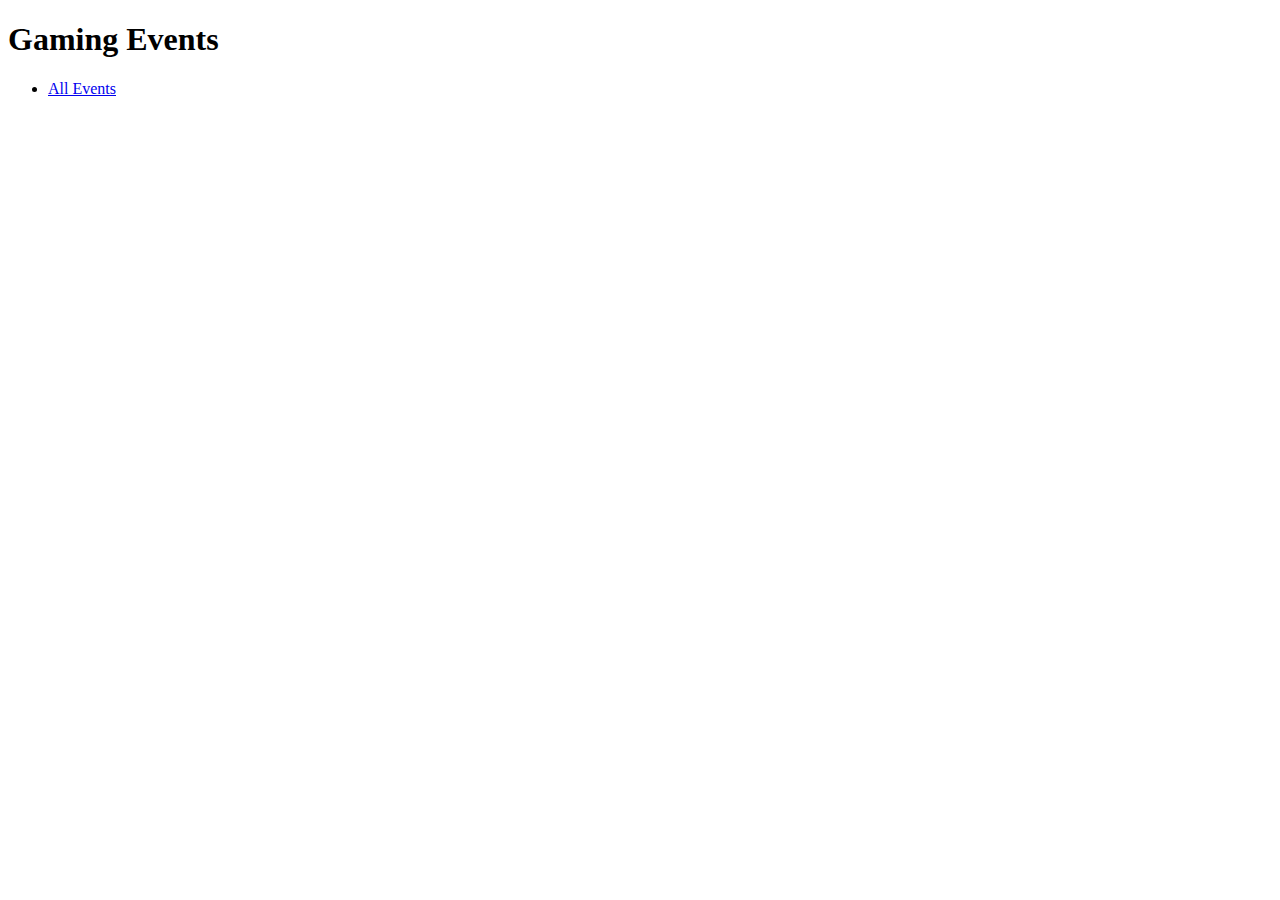
<file: src/main/resources/templates/index.html>
<!DOCTYPE html>
<html lang="en" xmlns:th="http://www.thymeleaf.org">
<head>
    <meta charset="UTF-8"/>
    <title>Gaming Events</title>
</head>
<body>

<h1>Gaming Events</h1>

<nav>
    <ul>
        <li><a href="/events">All Events</a></li>
    </ul>
</nav>

</body>
</html>
</file>
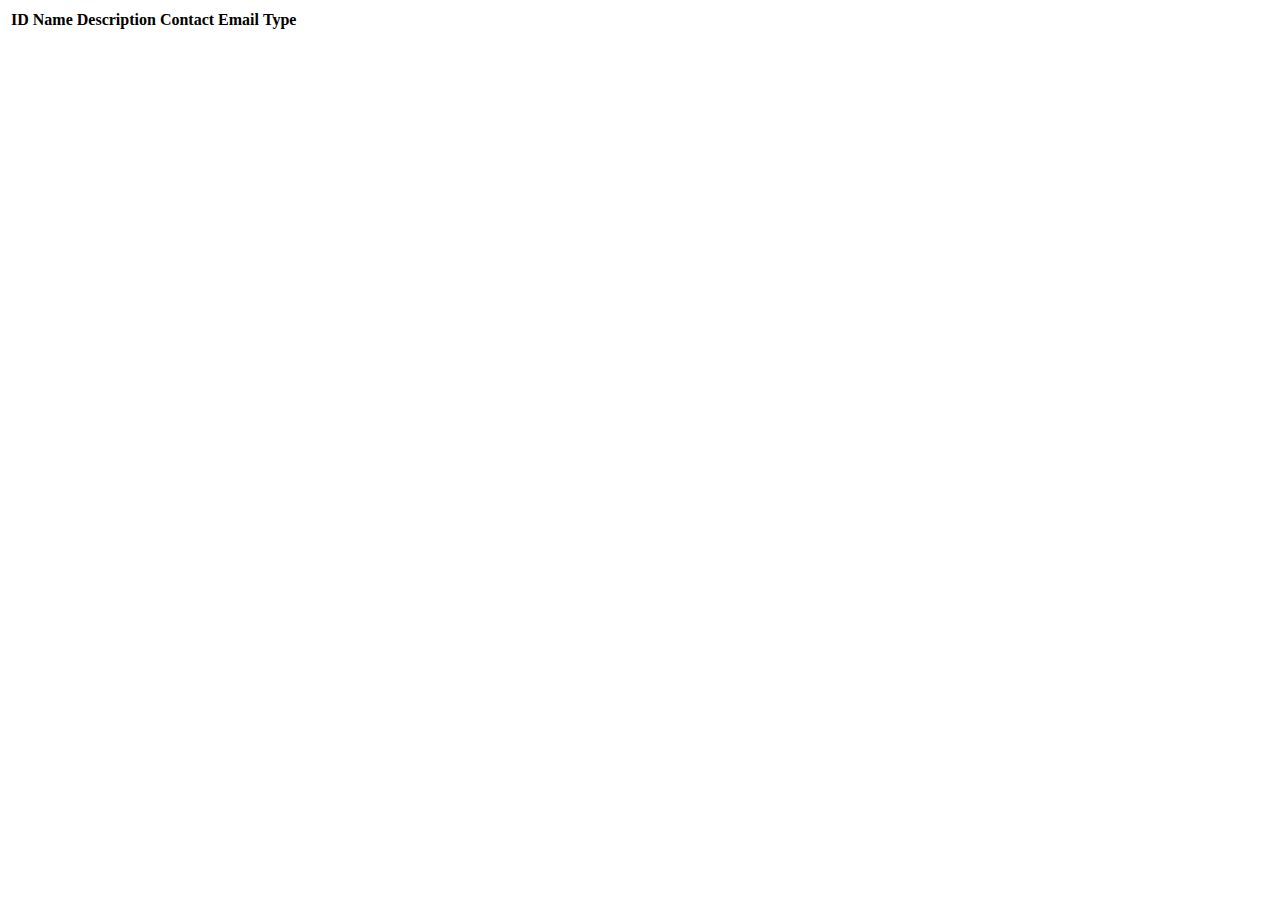
<file: src/main/resources/templates/events/index.html>
<!DOCTYPE html>
<html lang="en" xmlns:th="http://www.thymeleaf.org">
<head th:replace="fragments :: head"></head>
<body class="container">

<header th:replace="fragments :: header"></header>

<table class="table table-striped">
    <thead>
        <tr>
            <th>ID</th>
            <th>Name</th>
            <th>Description</th>
            <th>Contact Email</th>
<!--            <th>Location</th>-->
<!--            <th>Registration Required</th>-->
<!--            <th>Number of Attendees</th>-->
<!--            <th>Date</th>-->
            <th>Type</th>
        </tr>
    </thead>
    <tr th:each="event : ${events}">
        <td th:text="${event.id}"></td>
        <td th:text="${event.name}"></td>
        <td th:text="${event.description}"></td>
        <td th:text="${event.contactEmail}"></td>
<!--        <td th:text="${event.location}"></td>-->
<!--        <td th:text="${event.registrationRequired}"></td>-->
<!--        <td th:text="${event.attendees}"></td>-->
<!--        <td th:text="${event.date}"></td>-->
        <td th:text="${event.type.displayName}"></td>
<!--        <td>-->
<!--            <a th:href="@{/events/edit/{id}(id=${event.id})}">Edit</a>-->
<!--        </td>-->

    </tr>
</table>

</body>
</html>
</file>
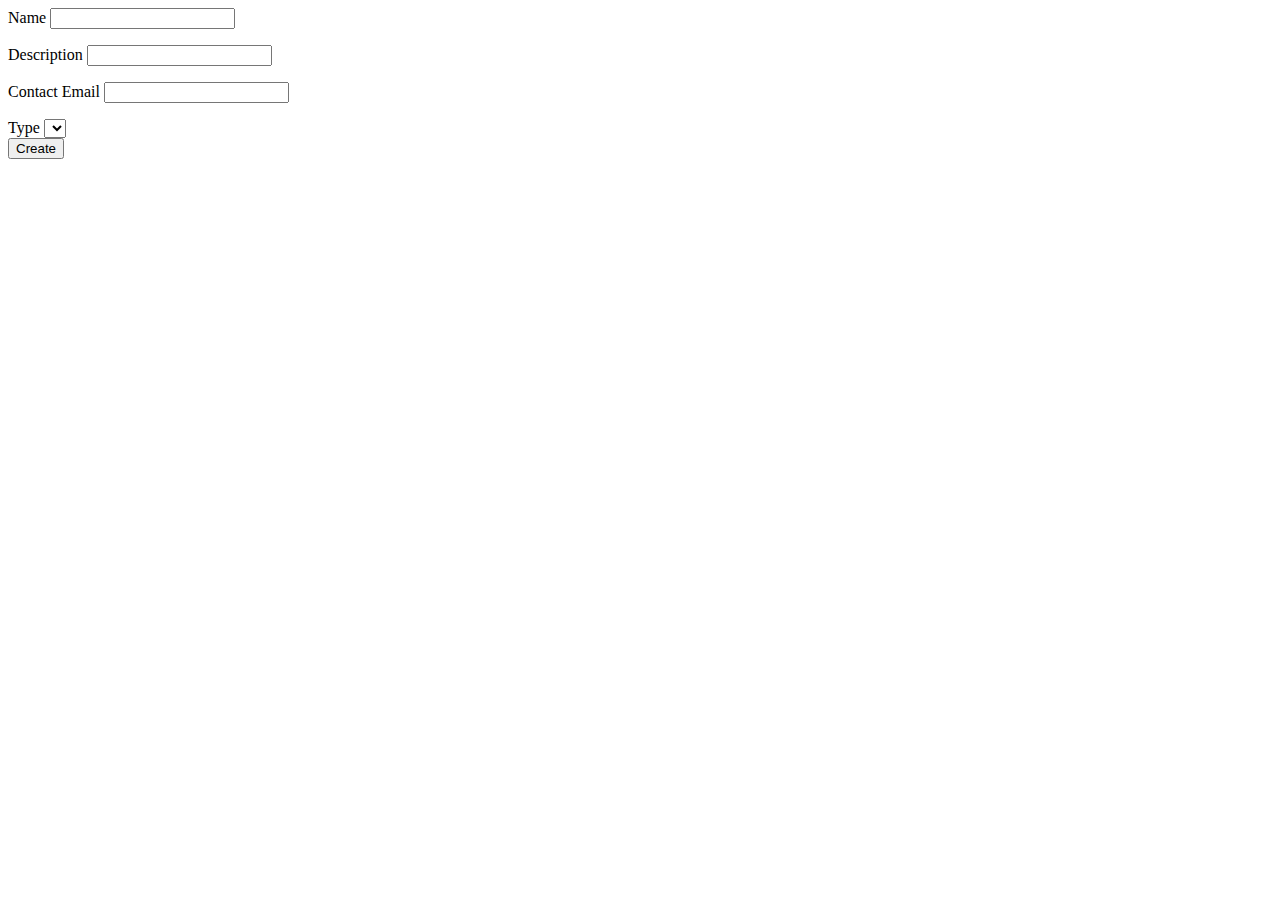
<file: src/main/resources/templates/events/create.html>
<html lang="en" xmlns:th="http://www.thymeleaf.org">
<head th:replace="fragments :: head"></head>
<body class="container">

<header th:replace="fragments :: header"></header>

<form method="post">
    <div class="form-group">
        <label>Name
            <input th:field="${event.name}" class="form-control">
        </label>
        <p class="error" th:errors="${event.name}"></p>
    </div>
    <div class="form-group">
        <label>Description
            <input th:field="${event.description}" class="form-control">
        </label>
        <p class="error" th:errors="${event.description}"></p>
    </div>
    <div class="form-group">
        <label>Contact Email
            <input th:field="${event.contactEmail}" class="form-control">
        </label>
        <p class="error" th:errors="${event.contactEmail}"></p>
    </div>
<!--    <div class="form-group">-->
<!--        <label>Location-->
<!--            <input th:field="${event.location}" class="form-control">-->
<!--        </label>-->
<!--        <p class="error" th:errors="${event.location}"></p>-->
<!--    </div>-->
<!--    <div class="form-group">-->
<!--        <label>Registration Required-->
<!--            <input type=checkbox th:field="${event.registrationRequired}" class="form-control">-->
<!--        </label>-->
<!--        <p class="error" th:errors="${event.registrationRequired}"></p>-->
<!--    </div>-->
<!--    <div class="form-group">-->
<!--        <label>Number of Attendees-->
<!--            <input th:field="${event.attendees}" class="form-control">-->
<!--        </label>-->
<!--        <p class="error" th:errors="${event.attendees}"></p>-->
<!--    </div>-->
<!--    <div class="form-group">-->
<!--        <label>Date-->
<!--            <input th:field="${event.date}" class="form-control">-->
<!--        </label>-->
<!--        <p class="error" th:errors="${event.date}"></p>-->
<!--    </div>-->
    <div class="form-group">
        <label>Type
            <select th:field="${event.type}">
                <option th:each="type : ${types}"
                        th:value="${type}"
                        th:text="${type.displayName}"
                ></option>
            </select>
        </label>
    </div>
    <div class="form-group">
        <input type="submit" value="Create" class="btn btn-success">
    </div>
</form>

</body>
</html>
</file>
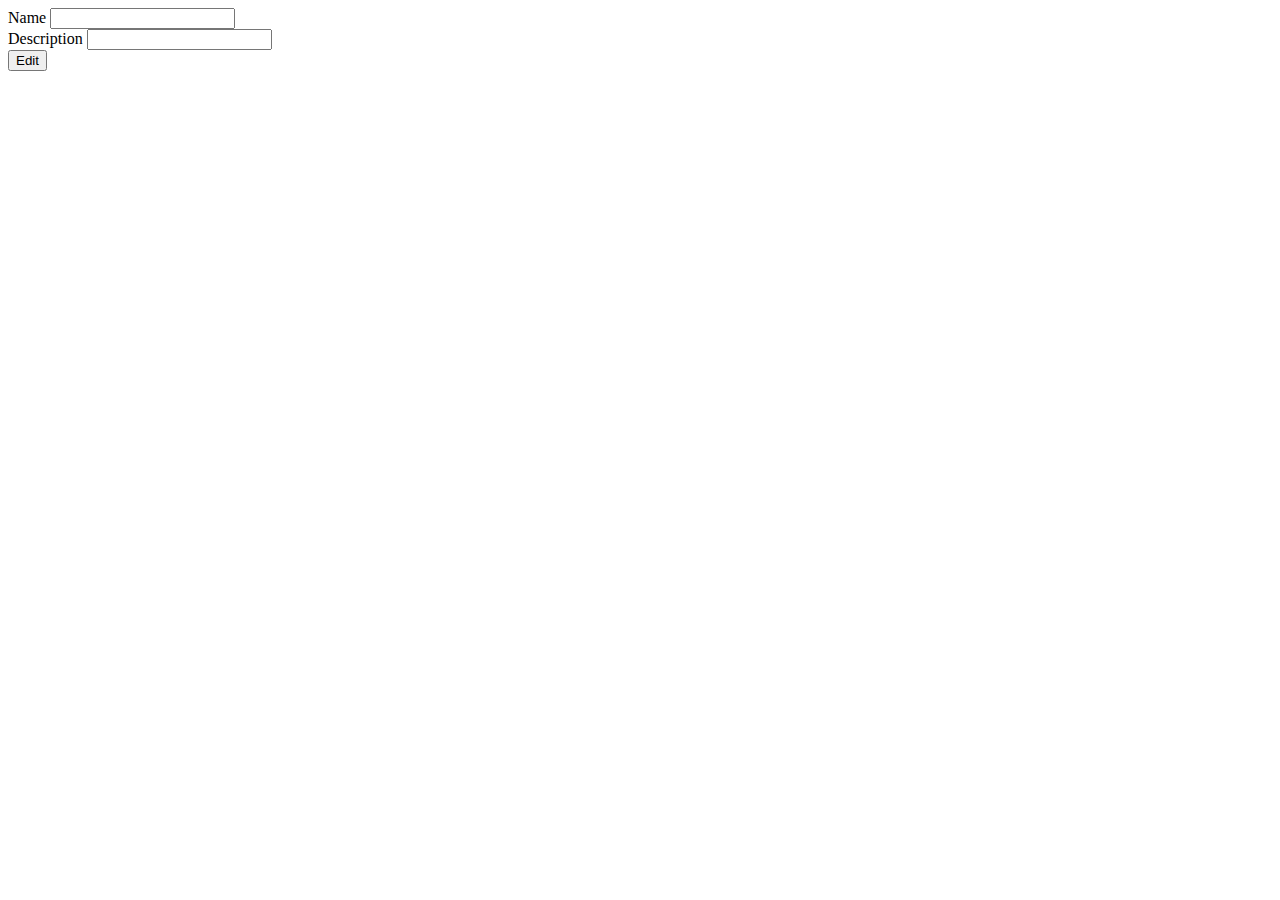
<file: src/main/resources/templates/events/edit.html>
<!--//not used for chapter 17 work-->

<html lang="en" xmlns:th="http://www.thymeleaf.org">
<head th:replace="fragments :: head"></head>
<body class="container">

<header th:replace="fragments :: header"></header>

<form method="post" th:action="@{/events/edit}">
    <div class="form-group">
        <label>Name
            <input type="text" name="name" class="form-control" th:value="${event.name}">
        </label>
    </div>
    <div class="form-group">
        <label>Description
            <input type="text" name="description" class="form-control" th:value="${event.description}">
        </label>
    </div>
    <div class="form-group">
        <input type="submit" value="Edit" class="btn btn-warning">
    </div>
    <div class="form-group">
        <input type="hidden" th:value="${event.id}" name="eventId">
    </div>
</form>

</body>
</html>
</file>
